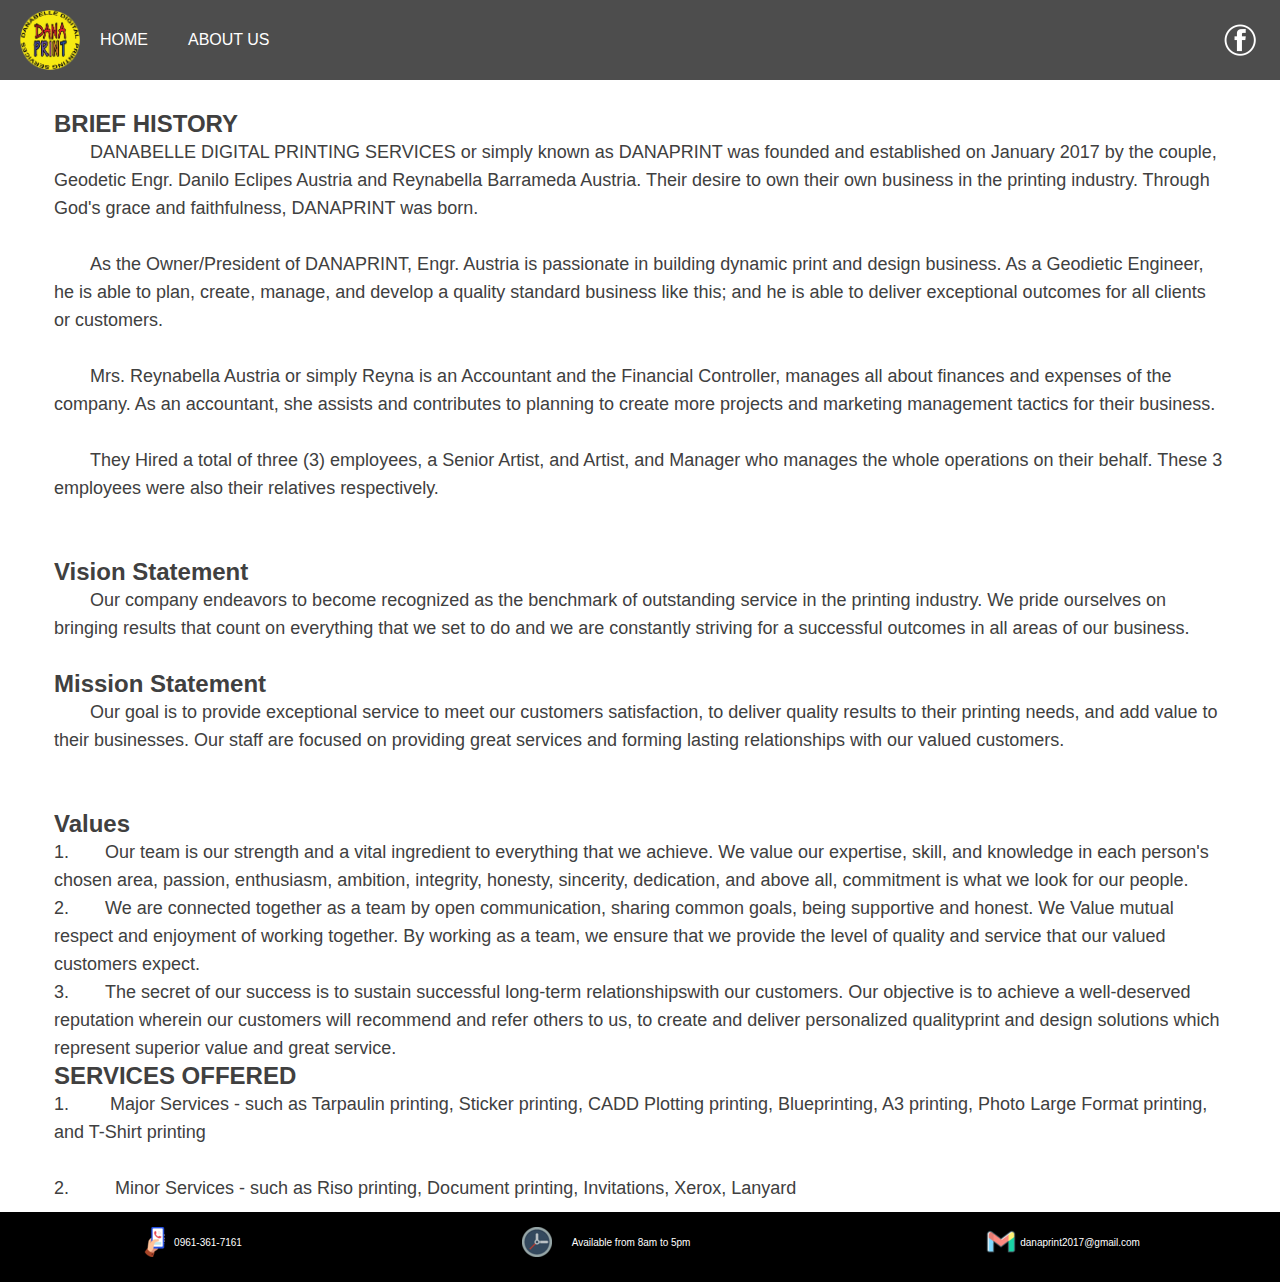
<file: about_us.html>
<!DOCTYPE html>
<html lang="en">
<head>
    <meta charset="UTF-8">
    <meta name="viewport" content="width=device-width, initial-scale=1.0">
    <link rel="stylesheet" href="reset.css">
    <link rel="stylesheet" href="main.css">
    <title>Jabo Pangit</title>
    <link rel="icon" href="img/favicon.ico" type="image/x-icon">
</head>
<body>
    <header class="header-main">
        <div class="Dana-logo"><img src="img/DANAPRINT.png" alt="Danaprint Logo">
        <nav class="header-main-nav">
            <ul>
            <li><a href="index.html">HOME</a></li>
            <li><a href="about_us.html">ABOUT US</a></li>
            </ul>
        </nav>
        </div>
    
        <nav class="resp">
            <ul>
            <li><a href="index.html" class="homeResp"></a></li>
            <li><a href="about_us.html" class="aboutResp"></a></li>
            </ul>
        </nav>
        <div class="header-fb">
            <a href="https://www.facebook.com/dana.belle.2017" target="_blank"><div class="facebook"></div></a>
        </div>
    
    </header>
    
        <div class="header-under"></div>
    
<main>
    <div class="container-about">
        <h1 class="About-h1">BRIEF HISTORY</h1>
        <p class="About-p">&emsp;&emsp;DANABELLE DIGITAL PRINTING SERVICES or simply known as DANAPRINT was founded and established on January 2017 by the couple, Geodetic Engr. Danilo Eclipes Austria and Reynabella Barrameda Austria. Their desire to own their own business in the printing industry. Through God's grace and faithfulness, DANAPRINT was born.<br><br></p>
        <p class="About-p">&emsp;&emsp;As the Owner/President of DANAPRINT, Engr. Austria is passionate in building dynamic print and design business. As a Geodietic Engineer, he is able to plan, create, manage, and develop a quality standard business like this; and he is able to deliver exceptional outcomes for all clients or customers.<br><br></p>
        <p class="About-p">&emsp;&emsp;Mrs. Reynabella Austria or simply Reyna is an Accountant and the Financial Controller, manages all about finances and expenses of the company. As an accountant, she assists and contributes to planning to create more projects and marketing management tactics for their business.<br><br></p>
        <p class="About-p">&emsp;&emsp;They Hired a total of three (3) employees, a Senior Artist, and Artist, and Manager who manages the whole operations on their behalf. These 3 employees were also their relatives respectively.<br><br><br></p>

        <h1 class="About-h1">Vision Statement</h1>
        <p class="About-p">&emsp;&emsp;Our company endeavors to become recognized as the benchmark of outstanding service in the printing industry. We pride ourselves on bringing results that count on everything that we set to do and we are constantly striving for a successful outcomes in all areas of our business.<br><br></p>
        <h1 class="About-h1">Mission Statement</h1>
        <p class="About-p">&emsp;&emsp;Our goal is to provide exceptional service to meet our customers satisfaction, to deliver quality results to their printing needs, and add value to their businesses. Our staff are focused on providing great services and forming lasting relationships with our valued customers.<br><br><br></p>
        <h1 class="About-h1">Values</h1>
        <p class="About-p">1.&emsp;&emsp;Our team is our strength and a vital ingredient to everything that we achieve. We value our expertise, skill, and knowledge in each person's chosen area, passion, enthusiasm, ambition, integrity, honesty, sincerity, dedication, and above all, commitment is what we look for our people. <br>
        2.&emsp;&emsp;We are connected together as a team by open communication, sharing common goals, being supportive and honest. We Value mutual respect and enjoyment of working together. By working as a team, we ensure that we provide the level of quality and service that our valued customers expect.<br>
        3.&emsp;&emsp;The secret of our success is to sustain successful long-term relationshipswith our customers. Our objective is to achieve a well-deserved reputation wherein our customers will recommend and refer others to us, to create and deliver personalized qualityprint and design solutions which represent superior value and great service.
        </p>
        <h1 class="About-h1">SERVICES OFFERED</h1>
        <p class="About-p">1.&emsp;&emsp; Major Services - such as Tarpaulin printing, Sticker printing, CADD Plotting printing, Blueprinting, A3 printing, Photo Large Format printing, and T-Shirt printing<br><br>
        2. &emsp;&emsp; Minor Services - such as Riso printing, Document printing, Invitations, Xerox, Lanyard</p>
    </div>
</main>
<footer class="footerCont">
    <div class="footer">
        <div class="footerC">
        <div class="footerContact"></div>    
        <h2>0961-361-7161</h2>
        </div>
        <div class="footerC">
        <div class="footerOfficeHours"></div> 
        <h2 class="footerH2">Available from 8am to 5pm</h2>
        </div>
        <div class="footerC">
        <div class="footerEmail"></div>  
        <h2>danaprint2017@gmail.com</h2>  
        </div>
    </div>
</footer>

</body> 
</html>
</file>
<file: main.css>
html {
  font-size: 62.5%;
  --color: #404040;
  --header-color: #4d4d4d;
  --body-color: #ffffff;
  --footer-color: rgb(0, 0, 0);
  --container-background: #dcdcdc; 
}
body{
  color: var(--color);
  background-color: var(--body-color);
  font-family: "Poppins", sans-serif;

}
a {
    cursor: pointer;
}
a:hover {
  text-decoration: underline;
}

/*-------------------Header----------------------*/
.header-main { 
  position: fixed;
  width: 100%;     
  height: 8rem;
  background-color: var(--header-color);
  font-family: "Poppins", sans-serif;
  display: flex;
  flex-direction: row;
  justify-content: space-between;
  color: #ffffff;
  z-index: 1000;
}
.Dana-logo{
  display: flex; 
  padding-left: 2rem;
  width: fit-content;
  height: 6rem;
  align-self: center;
  background-color: var(--header-color);
}

.header-main-nav{
  align-self: center;
}
.header-main-nav ul{
  width: 35rem;
  height: 8rem;
  font-size: 1.6rem;
  align-items: center;
  display: flex;
  flex-direction: row;
}
.header-main-nav ul li{
  display: flex;
  display: inline;
  float: left;
  align-items: center;
  padding: 0 2rem;
}
.header-fb{
  display: flex;
  align-items: center;
  justify-content: center;
  width:  5rem;
  height: 100%;
  margin-right: 1.5rem;
}
.facebook{
  width: 3.2rem;
  height: 3.2rem;
  background-image: url(../img/facebook.png);
  background-repeat: no-repeat;
  background-size: cover;
}
.facebook:hover{
  transform: scale(1.2);
}
.resp {
  display: none;
}
/*-------------------Body----------------------*/
.header-under{
  width: 100%;
  height: 10rem;
}

.container-page-navigation{
  position: fixed;
  left: 3.5rem;
  top: 10rem;
  width: 24rem;
  height: 55.5rem;
  background-color: #646363;
  border: .2rem solid #000;
}

.container-page-navigation p{
  padding-top: 1rem;
  padding-left: 3.5rem;
  margin-top: 0.5rem;
  display: flex;
  font-size: 2.2rem;
  font-weight: 600;
  color: white;
}
.page-navigation {
  padding-top: 1rem;
  font-size: 1.6rem;
  font-style: "Poppins", sans-serif;
  line-height: 2.4rem;
  display: flex;
  justify-content: center;
  color: white;
  text-transform: uppercase;
}


.container-main{
  display: flex;
  flex-direction: column;
  margin-left: 26rem;
  width: 120rem;
  height: 297rem;
}

/*-------------------------Slider--------------------------------*/
.container-slides {
  display: flex;
  align-items: center;
  justify-content: center;
}
.content {
height: auto;
width: 110rem;
overflow: hidden;
box-shadow: .1rem .1rem 1.5rem rgba(0,0,0,0.4);
}
.slider {
  height: 100%;
  width: 100%;
}
.slider img {
  height: 100%;
  width: 100%;
}  

/*------------------------------------------------------------------*/
.container-main-intro{
  padding: 2rem;
  margin: 3rem 2rem;
  align-self: center;
  justify-self: center;
  width: 110rem;
  height: auto;
  line-height: 2.8rem;
  border: 0.2rem solid #000;
  color: white;
  background-color: #646363;

}
.main-intro{
  font-size: 1.8rem;
  font-family: Tahoma, sans-serif;
  color: white;
}

/*------------------------------------------------------------------*/
.div-functions {
  display: flex;
  flex-direction: column;
  justify-self: center;
  align-self: center;
  width: 110rem;
  height: auto;
}

.functions {
  width: 100%;
  height: auto;
  border: .2rem solid #000;
  margin-bottom: 2rem;
  background-color: #646363;
}

.services {
  margin-top: 3rem;
  font-size: 3rem;
  font-weight: 600;
  display: flex;
  flex-direction: column;
  justify-self: center;
  color: white;
}



.container-image{
  margin-left: 6.5rem;
  margin-top: 4rem;
  display: grid;
  grid-template-columns: repeat(3, 1fr);
  gap: 2rem;
  width: 99rem;
  height: auto;
  justify-content: space-between;  
}
.container-item {
  position: relative;
  overflow: hidden;
  border-radius: 1rem;
  border: .2rem solid #fff;

}
.container-item img {
  width: 100%;
  height: 100%;
  color: white;
  font-size:2rem
}
.item-info {
  position: absolute;
  bottom: 0;
  background: rgba(0, 0, 0, 0.7);
  color: white;
  width: 100%;
  padding: 2.5rem;
  opacity: 0;
  transition: opacity 0.3s;
  display: flex;
  justify-content: center;
}
.container-item:hover .item-info {
  opacity: 1;
}
.order-now {
  background-color: #f2db46;
  font-size: 1.2rem;
  font-weight: bold;
  border: none;
  padding: 1rem;
  color:var(--color);
  cursor: pointer; 
}
.order-now:hover {
  background-color: #c8b010;
}

.other-services {
  padding-top: 2rem;
  width: 100%;
  height: auto;
  color: white;
}
.other-services h3 {
  padding-left: 2rem;
  font-size: 2.6rem;
  font-weight: 600;

}
.other-services p {
  margin-left: 6rem;
  font-size: 2.2rem;
}
.other-services h6{
  padding: 1rem 0 1rem 2rem;
  font-size: 2rem;
}

.choose-us{
  margin: 2rem 2rem 0 2rem;
  align-self: center;
  justify-self: center;
  width: 110rem;
  height: auto;
  color: var(--color);
  line-height: 2.8rem;
  border: 0.2rem solid #000;
  background-color: var(--body-color);
}
.choose-us h1{
  padding: 2rem 0 0 3rem;
  font-size: 2.6rem;
  font-weight: 600;
  color: white;
  background-color: #646363;

}
.choose-us h2{
  padding: 0 4rem 2rem 8rem;
  font-size: 2rem;
  color: white;
  background-color: #646363;

}





/*------------------About Us CSS----------------*/
.container-about {
  justify-self: center;
  padding-top: .5rem;
  width: 120rem;
  height: auto;
  color: var(--color);
  line-height: 2.8rem;
  border: .2rem;
  padding: 1rem 1.4rem;
}
.About-h1 {
  font-size: 2.4rem;
  font-weight: 600;
  font-family: "Poppins", sans-serif;
}
.About-p{
  font-size: 1.8rem;
  font-weight: 300;
  font-family: "Poppins", sans-serif;
}

/*-------------------FOOTER---------------------*/
.footerCont {
  text-align: center;
  padding-bottom: 1rem;
  color: #fff;
  background-color: #000;
}
.footer{
  display: flex;
  flex-direction: row;
  justify-content: space-around;
  align-items: center;
  color: white;
  background-color: #000;
  height: 6rem;

}
.footerContact{
  width: 3rem;
  height: 3rem;
  background-image: url(../img/contact.png);
  background-repeat: no-repeat;
  background-size: cover;
}
.footerContact:hover{
  transform: scale(1.2);
}
.footerOfficeHours{
  width: 3rem;
  height: 3rem;
  background-image: url(../img/hours.png);
  background-repeat: no-repeat;
  background-size: cover;
}
.footerOfficeHours:hover{
  transform: scale(1.2);
}
.footerEmail{
  width: 3rem;
  height: 3rem;
  background-image: url(../img/email.png);
  background-repeat: no-repeat;
  background-size: cover;
}
.footerEmail:hover{
  transform: scale(1.2);
}
.footerC {
  display: flex;
  align-items: center;
}
.footerC H2 {
  margin-left: .4rem;
  color: white;
}
.footerH2 {
  width: 15rem;
}

.resp {
  display: none;
  flex-direction: column;
}

/*--------------------Responsive-----------------------*/
@media only screen and (max-width: 700px){
  .resp {
    display: flex;
    flex-direction: column;
  }
  .resp ul {
    height: auto;
    display: flex;
    flex-direction: row;
    align-items: center;
    padding-top: 2rem;
  }
  .header-fb{
    width: fit-content;
    }
  .homeResp{
    position: fixed;
    left: 6.4rem;
    top: 2.3rem;
    display: flex;
    flex-direction: row;
    width: 3rem;
    height: 3rem;
    background-image: url(../img/home.png);

    background-size: cover;
  }
  .aboutResp{
    position: fixed;
    display: flex;
    left: 11rem;
    flex-direction: row;
    width: 3.6rem;
    height: 3.6rem;
    background-image: url(../img/about.png);

    background-size: cover;
  }
  .container-page-navigation {
    position: absolute;
    display: none;
    margin-left: 0;
    width: 40rem;
    height: atuo;
  }
  .container-main{
    display: flex;
    align-items: center;
    justify-content: center;
    justify-self: center;
    padding: 0;
    margin: 0;
    width: 36rem;
    height: auto;
    line-height: 2.8rem;
  }
  .container-main-intro{
    width: 36rem;
    height: auto;
  }

  .div-functions {
    width: 36rem;
  }
  .container-image{
    display: grid;

    grid-template-columns: repeat(1, 1fr);
    width: 36rem;
    height: auto;

  }
  .container-item {
    display: flex;
    justify-self: center;
    margin: 0;
    padding: 0;
    width: 28rem;
    overflow: hidden;
  }

  .functions {
    width: 36rem;

  }
  .container-image  {
    display: flex;
    flex-direction: column;
    justify-content: center;
    width: 36rem;
    height: auto;
    justify-self: center;

    grid-template-columns: repeat(1, 1fr);
  }

  .Dana-logo{
    transform: scale(.8);
    padding: 0;
    margin: 0;
  }
  .header-main-nav {
  display: none;
  }
  .container-slides{
    justify-self: center;
    width: 90vw;
  }
  .wrapper-main {
    width: 100%;
  }

  .item-info {
    opacity: 1;
  }

  .choose-us {
    width: 36rem;
  }
  .choose-us h2{
    width: 36rem;
    margin-bottom: 2rem;
  }
/*----------------- Abous Us------------------------------*/
.container-about {
  justify-self: center;
  width: 28rem;
  padding: 0;
  margin: 0;
  }
.footerC {
  display: flex;
  flex-direction: column;
}
  
}
</file>
